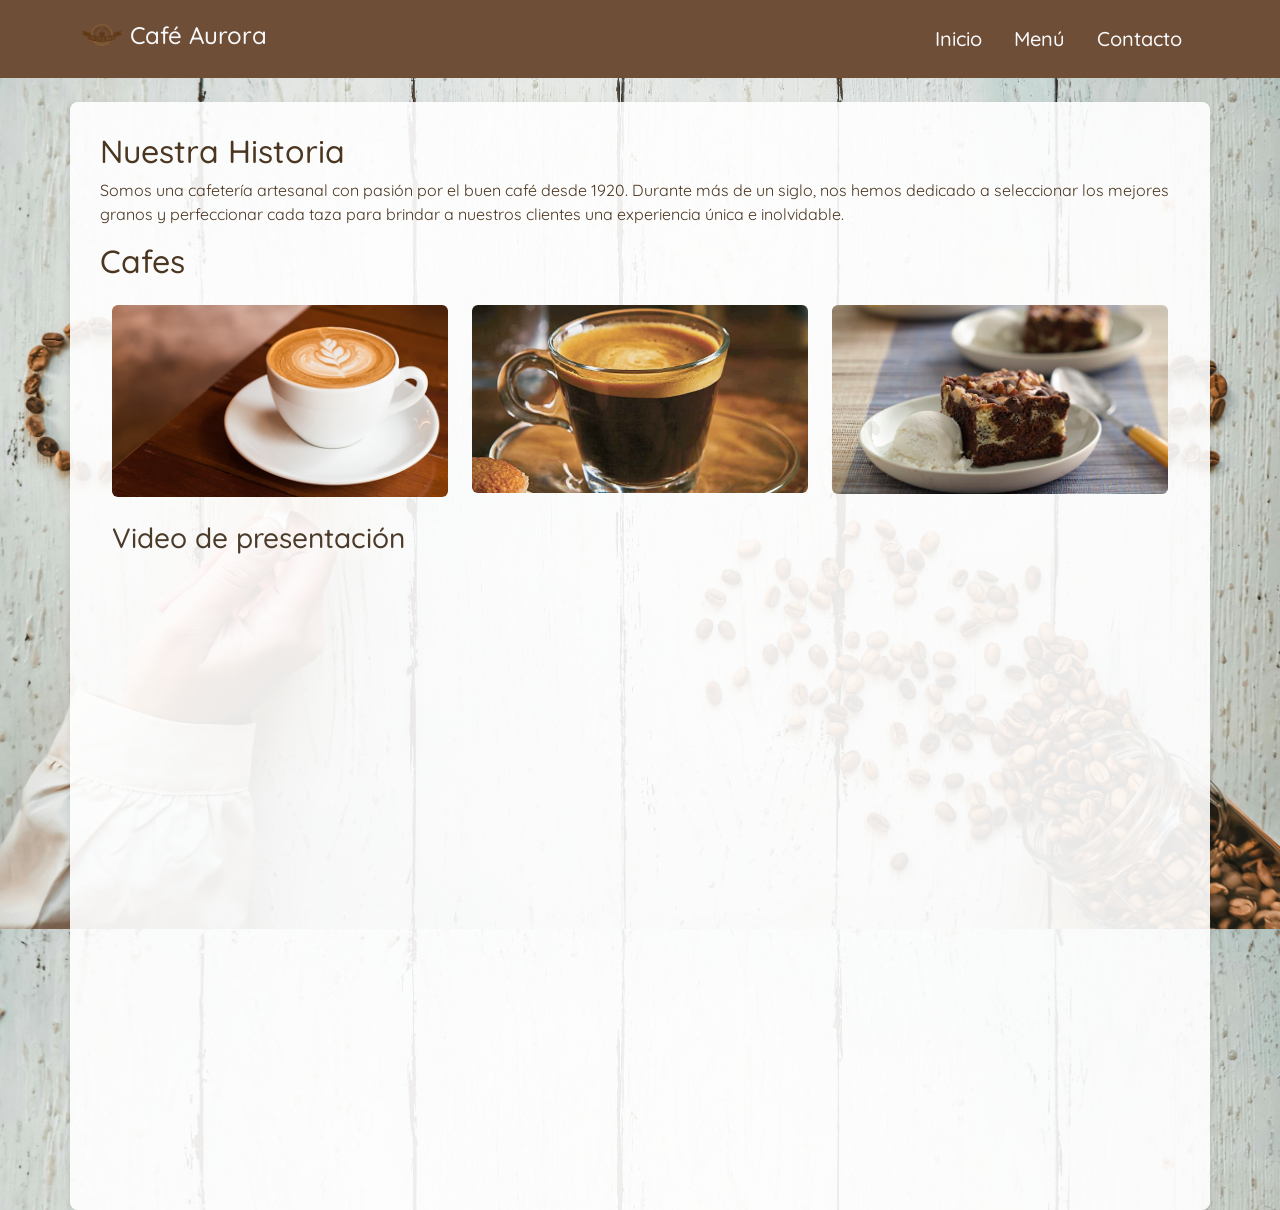
<file: index.html>
<!DOCTYPE html>
<html lang="es">

<head>
  <meta charset="UTF-8">
  <meta name="viewport" content="width=device-width, initial-scale=1.0">
  <title>Café Aurora - Inicio</title>
  <link href="https://fonts.googleapis.com/css2?family=Quicksand:wght@400;700&display=swap" rel="stylesheet" />
  <link href="https://cdn.jsdelivr.net/npm/bootstrap@5.3.0/dist/css/bootstrap.min.css" rel="stylesheet" />
  <link rel="stylesheet" href="css/estilos.css">
</head>

<body>

  <header class="bg-brown p-3 text-light">
    <div class="container d-flex align-items-center justify-content-between">
      <h1 class="h4 d-flex align-items-center">
        <img src="img/logo.png" alt="Logo" class="logo me-2" id="logo">
        Café Aurora
      </h1>
      <nav>
        <ul class="nav">
          <li class="nav-item"><a class="nav-link text-light" href="index.html">Inicio</a></li>
          <li class="nav-item"><a class="nav-link text-light" href="menu.html">Menú</a></li>
          <li class="nav-item"><a class="nav-link text-light" href="contacto.html">Contacto</a></li>
        </ul>
      </nav>
    </div>
  </header>

  <main class="container my-4">
    <!-- Presentación de la cafetería -->
    <section id="presentacion">
      <h2>Nuestra Historia</h2>
      <p>Somos una cafetería artesanal con pasión por el buen café desde 1920. Durante más de un siglo, nos hemos
        dedicado a seleccionar los mejores granos y perfeccionar cada taza para brindar a nuestros clientes una
        experiencia única e inolvidable.</p>
    </section>
    <h2>Cafes</h2>
    <div class="container my-4">

      <div class="row">
        <div class="col-md-4">
          <img src="img/productos/cafe1.jpg" alt="Café 1" class="img-fluid rounded">
        </div>
        <div class="col-md-4">
          <img src="img/productos/cafe2.jpg" alt="Café 2" class="img-fluid rounded">
        </div>
        <div class="col-md-4">
          <img src="img/productos/postre.jpg" alt="Postre" class="img-fluid rounded">
        </div>
      </div>

      <h3 class="mt-4 mb-2">Video de presentación</h3>
      <div class="ratio ratio-16x9">
        <iframe src="https://www.youtube.com/embed/df3JeXVWYWA" title="Video de Café Aurora" allowfullscreen>
        </iframe>
      </div>

    </div>



  </main>

</body>

</html>
</file>
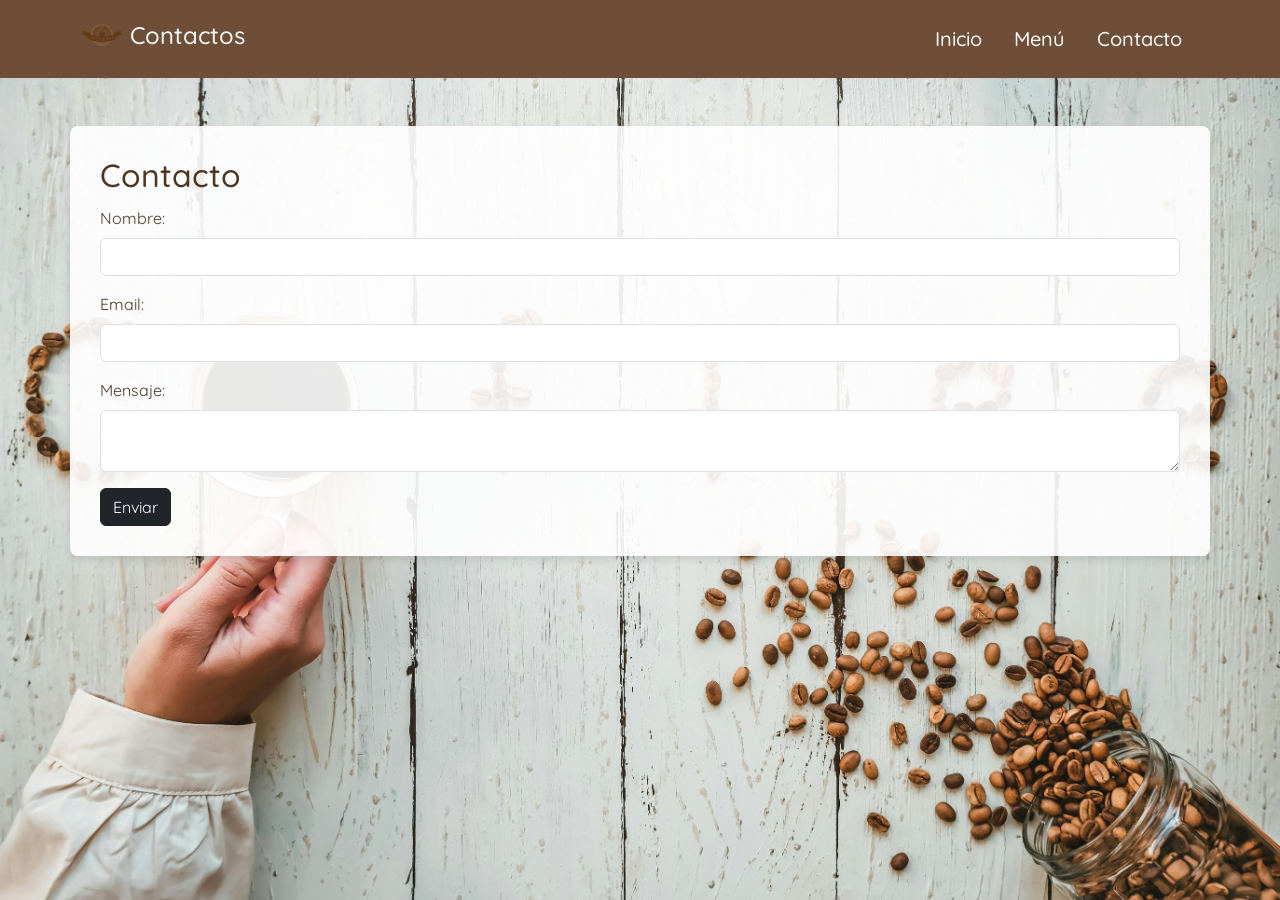
<file: contacto.html>
<!DOCTYPE html>
<html lang="es">

<head>
  <meta charset="UTF-8">
  <meta name="viewport" content="width=device-width, initial-scale=1.0">
  <title>Café Aurora - Contacto</title>
  <link href="https://fonts.googleapis.com/css2?family=Quicksand:wght@400;700&display=swap" rel="stylesheet" />
  <link href="https://cdn.jsdelivr.net/npm/bootstrap@5.3.0/dist/css/bootstrap.min.css" rel="stylesheet" />
  <link rel="stylesheet" href="css/estilos.css">
</head>

<body>

  <header class="bg-brown p-3 text-light">
    <div class="container d-flex align-items-center justify-content-between">
      <h1 class="h4 d-flex align-items-center">
        <img src="img/logo.png" alt="Logo" class="logo me-2">
        Contactos
      </h1>
      <nav>
        <ul class="nav">
          <li class="nav-item"><a class="nav-link text-light" href="index.html">Inicio</a></li>
          <li class="nav-item"><a class="nav-link text-light" href="menu.html">Menú</a></li>
          <li class="nav-item"><a class="nav-link text-light" href="contacto.html">Contacto</a></li>
        </ul>
      </nav>
    </div>
  </header>

  <main class="container my-5">
    <h2>Contacto</h2>
    <form id="formContacto">
      <label for="nombre" class="form-label mt-1">Nombre:</label>
      <input type="text" class="form-control" id="nombre">

      <label for="email" class="form-label mt-3">Email:</label>
      <input type="email" class="form-control" id="email">

      <label for="mensaje" class="form-label mt-3">Mensaje:</label>
      <textarea class="form-control" id="mensaje"></textarea>

      <button type="submit" id="btnEnviar" class="btn btn-dark mt-3">Enviar</button>
    </form>
  </main>

  <script src="js/contacto.js"></script>
</body>

</html>
</file>
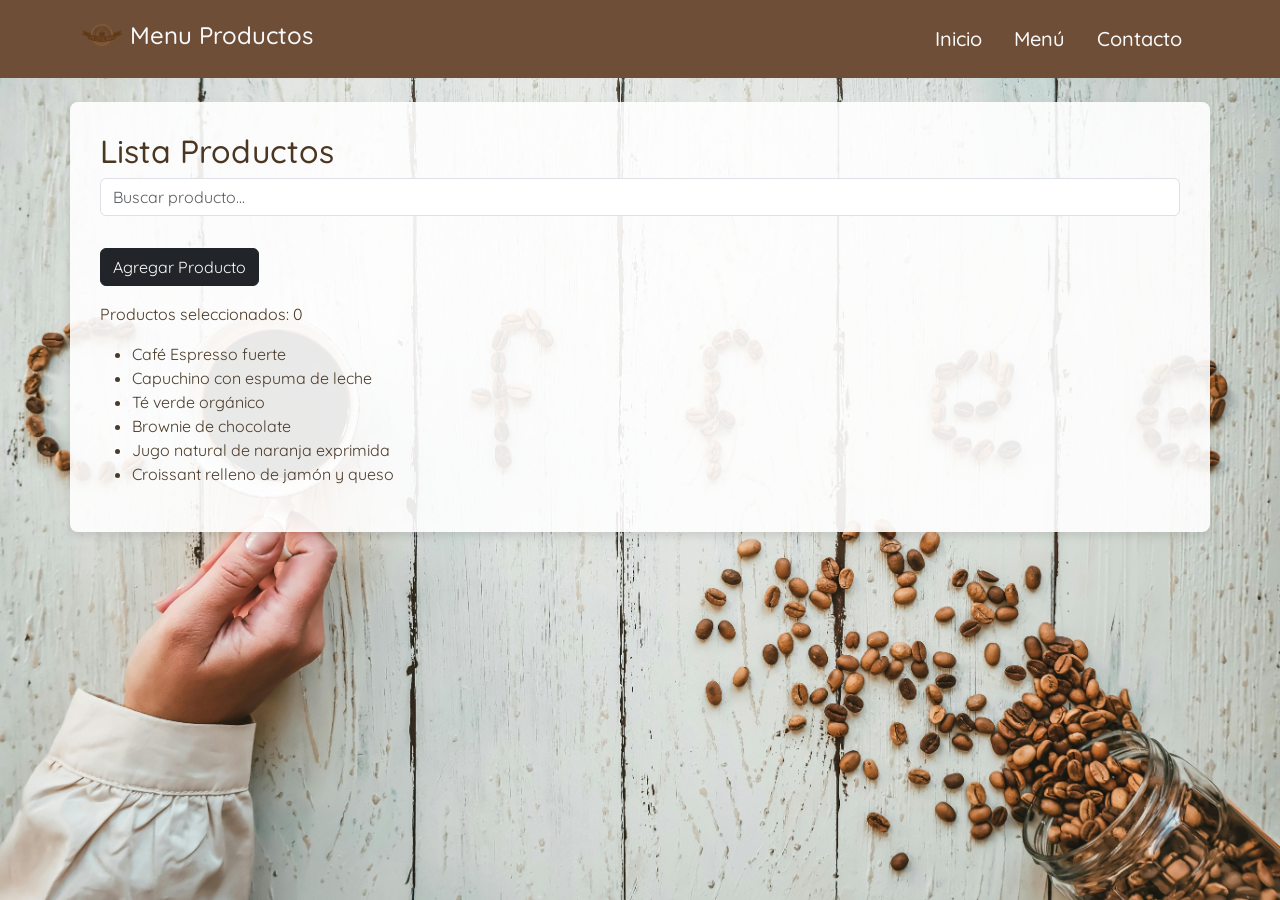
<file: menu.html>
<!DOCTYPE html>
<html lang="es">

<head>
  <meta charset="UTF-8">
  <meta name="viewport" content="width=device-width, initial-scale=1.0">
  <title>Café Aurora - Menú</title>
  <link href="https://fonts.googleapis.com/css2?family=Quicksand:wght@400;700&display=swap" rel="stylesheet" />
  <link href="https://cdn.jsdelivr.net/npm/bootstrap@5.3.0/dist/css/bootstrap.min.css" rel="stylesheet" />
  <link rel="stylesheet" href="css/estilos.css">
</head>

<body>

  <header class="bg-brown p-3 text-light">
    <div class="container d-flex align-items-center justify-content-between">
      <h1 class="h4 d-flex align-items-center">
        <img src="img/logo.png" alt="Logo" class="logo me-2">
        Menu Productos
      </h1>
      <nav>
        <ul class="nav">
          <li class="nav-item"><a class="nav-link text-light" href="index.html">Inicio</a></li>
          <li class="nav-item"><a class="nav-link text-light" href="menu.html">Menú</a></li>
          <li class="nav-item"><a class="nav-link text-light" href="contacto.html">Contacto</a></li>
        </ul>
      </nav>
    </div>
  </header>


  <main class="container my-4">

    <h2>Lista Productos</h2>

    <section id="filtroProductos" class="mb-3">
      <input type="text" id="filtro" placeholder="Buscar producto..." class="form-control">
    </section>

    <section id="listaProductos" class="mb-3">
      <ul id="productos">

      </ul>
    </section>

    <button id="btnAgregar" class="btn btn-dark mt-3 mb-3">Agregar Producto</button>

    <section id="seccionAgregar" style="display: none;">
      <input type="text" class="form-control mt-3" id="nuevoNombre" placeholder="Nombre del producto">
      <input type="text" class="form-control mt-3" id="nuevoPrecio" placeholder="Precio">
      <button id="btnGuardarNuevo" class="btn btn-dark mt-3 mb-3">Guardar</button>
    </section>

    <p>Productos seleccionados: <span id="contadorSeleccionados">0</span></p>

    <section id="recomendaciones" class="mb-3">
      <h2>Recomendaciones</h2>
    </section>

  </main>

  <script src="js/menu.js"></script>
</body>

</html>
</file>
<file: css/estilos.css>
html, body {
  height: 100%;
  margin: 0;
}

body {
  background-image: url('../img/fondo.jpg');
  background-size: cover;
  background-position: center;
  font-family: 'Quicksand', sans-serif;
  background-color: #f7f2ec;
  color: #4b3b2b;
  margin: 0;
  padding: 0;
}

.bg-brown {
  background-color: #6f4e37
}

.nav-link:hover {
  color: #d2691e;
  text-decoration: underline;
}

main.container {
  margin-top: 80px;
  background-color: rgba(255, 255, 255, 0.9);
  padding: 30px;
  border-radius: 8px;
  box-shadow: 0 4px 8px rgb(0 0 0 / 0.1);
}

main.container h2, main.container p {
  color: #4b3621;
}

img.logo {
  width: 40px;
  height: auto;
}

.nav-link {
  font-size: 1.25rem;
  font-weight: 500;
}
</file>
